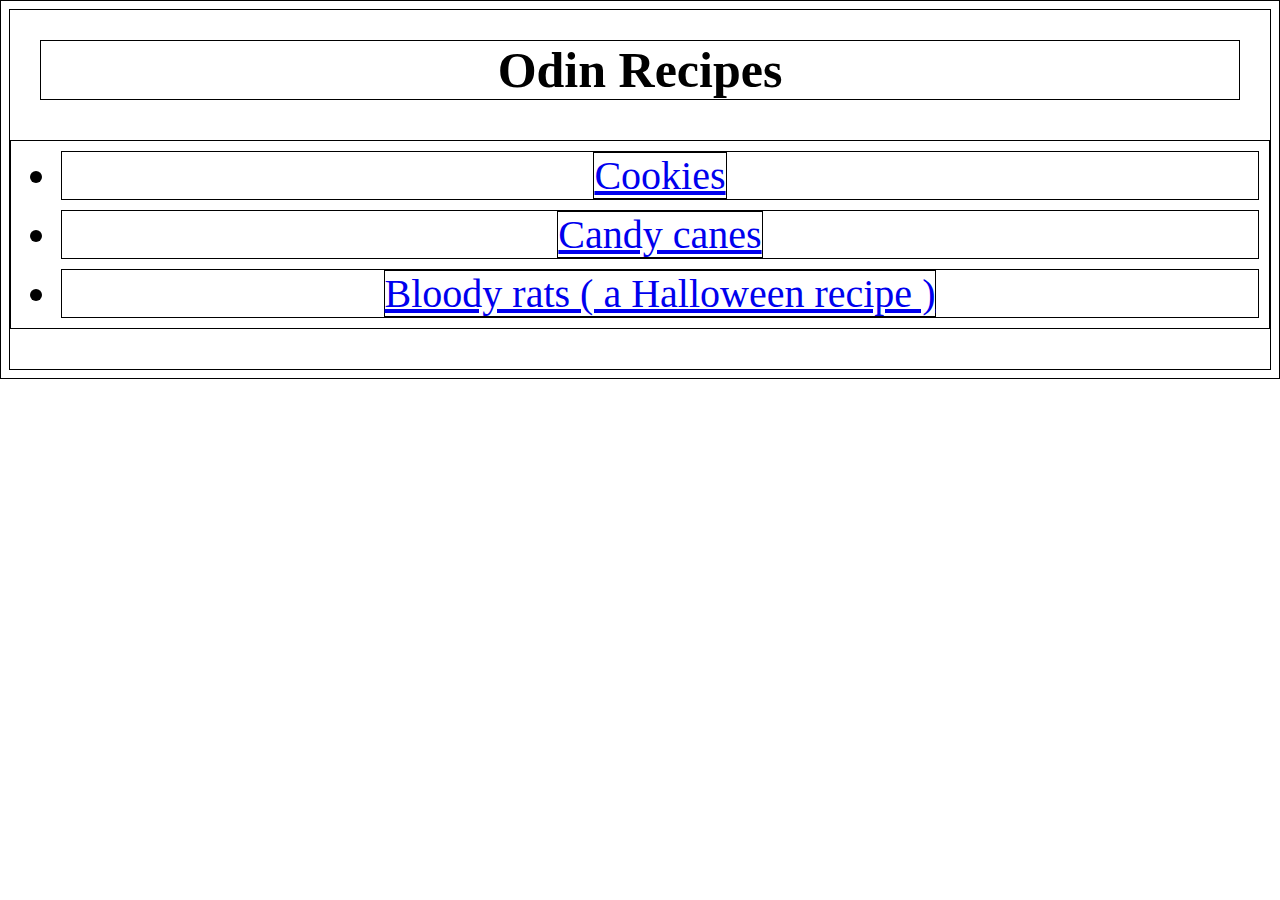
<file: index.html>
<!DOCTYPE html>
<html>
<head>
    <meta charset="UTF-8" />
    <title>Welcome</title>
    <link rel="stylesheet" href="styleindex.css">
</head>
<body>
    <h1>Odin Recipes</h1>

    <ul>
    <li><a href="Cookies.html" rel="noopener noreferrer" class="Cookies">Cookies</a></li>
    <li><a href="Candycanes.html" rel="noopener noreferrer" class="Candy-canes">Candy canes</a></li>
    <li><a href="Bloodyrats.html" rel="noopener noreferrer" class="spooky">Bloody rats ( a Halloween recipe )</a></li>
</ul>
</body>
</html>
</file>
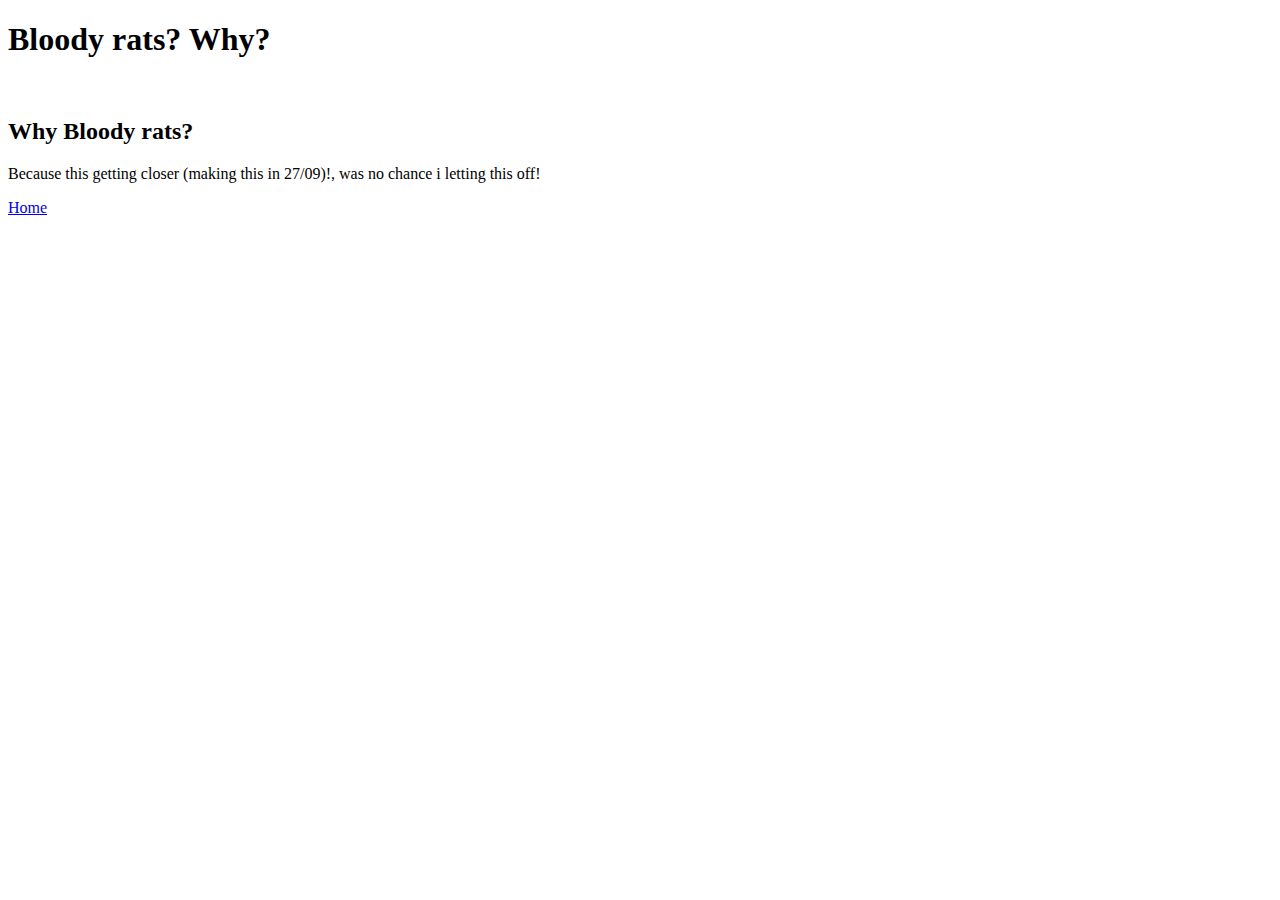
<file: AboutBloodyrats.html>
<!DOCTYPE html>
<html lang="en">
<head>
    <meta charset="UTF-8">
    <meta name="viewport" content="width=device-width, initial-scale=1.0">
    <title>About Bloody rats</title>
</head>
<body>

    <div>
        <h1>Bloody rats? Why?</h1>
    </div>

<br>

    <div>

        <h2>Why Bloody rats?</h2>

        <p>Because this getting closer (making this in 27/09)!, was no chance i letting this off!</p>

    </div>
    
    <footer>
        <a href="index.html" rel="noopener noreferrer">Home</a>
    </footer>
    
</body>
</html>
</file>
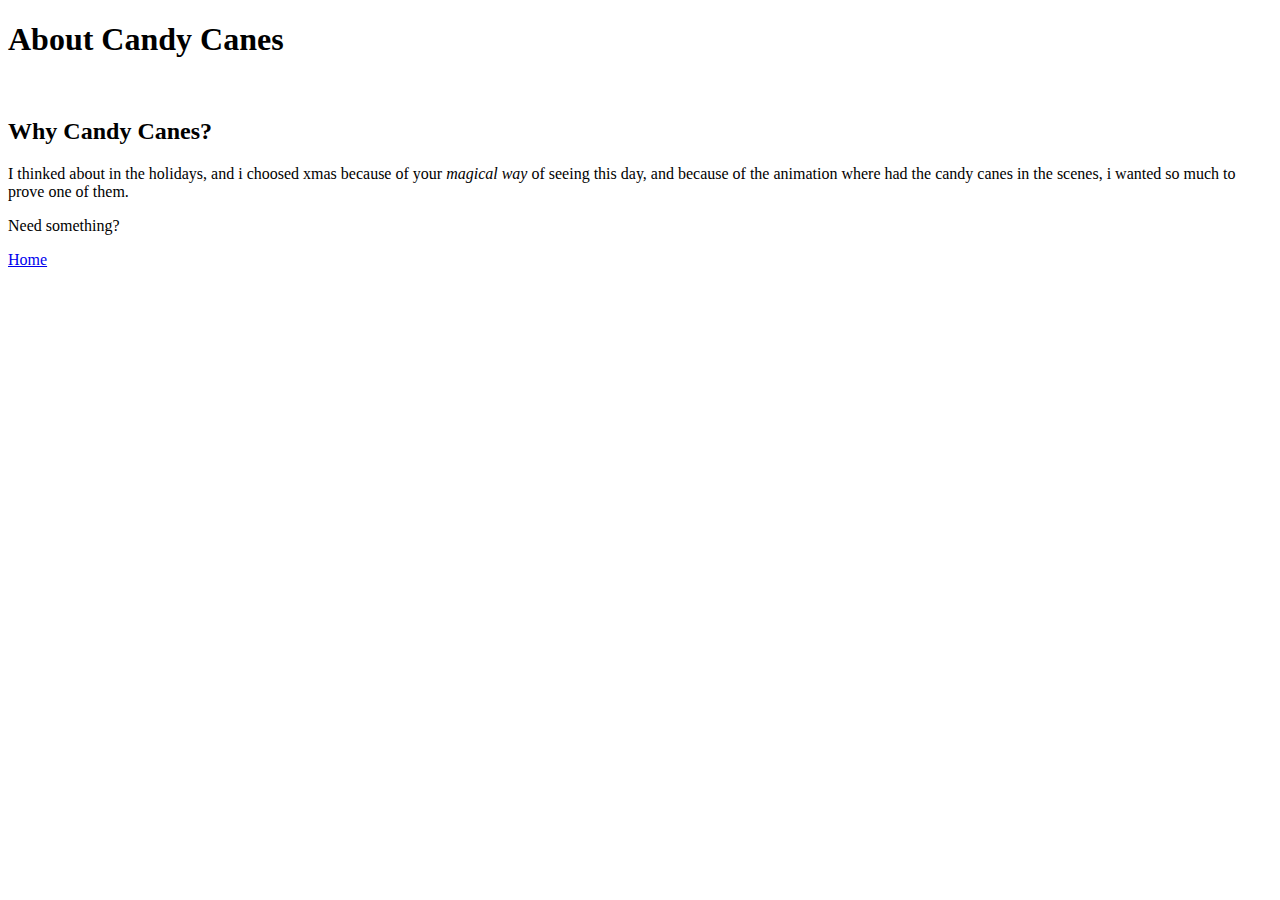
<file: AboutCandycanes.html>
<!DOCTYPE html>
<html lang="en">
<head>
    <meta charset="UTF-8">
    <meta name="viewport" content="width=device-width, initial-scale=1.0">
    <title>About Candy Canes</title>
</head>
<body>

    <div>

        <h1>About Candy Canes</h1>

    </div>

<br>

    <div>

        <h2>Why Candy Canes?</h2>

        <p>I thinked about in the holidays, and i choosed xmas because of your <em>magical way</em> of seeing this day,
        and because of the animation where had the candy canes in the scenes, i wanted so much to prove one of them.</p>

    </div>

    <footer>

        <p>Need something?</p> <a href="index.html" rel="noopener norefferer">Home</a>

    </footer>
    
</body>
</html>
</file>
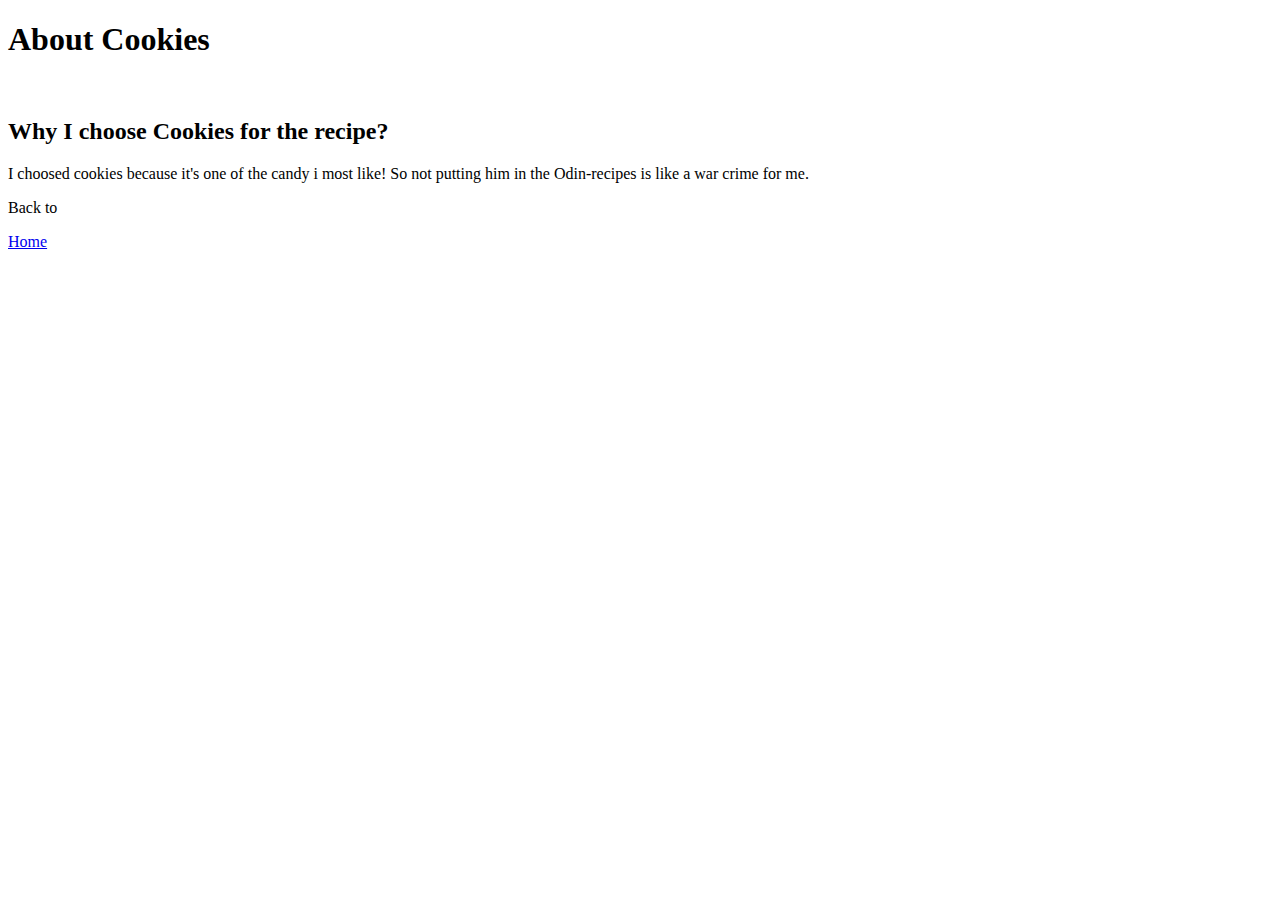
<file: AboutCookies.html>
<!DOCTYPE html>
<html lang="en">
<head>
    <meta charset="UTF-8">
    <meta name="viewport" content="width=device-width, initial-scale=1.0">
    <title>About Cookies</title>
</head>
<body>


    <div>

    <h1>About Cookies</h1>

    </div>

<br>

   <div>

    <h2>Why I choose Cookies for the recipe?</h2>

    <p>I choosed cookies because it's one of the candy i most like!
         So not putting him in the Odin-recipes is like a war crime for me.</p>

   </div>

   <footer>

    <p>Back to</p> <a href="index.html" rel="noopener noreferrer">Home</a>

   </footer>

    
</body>
</html>
</file>
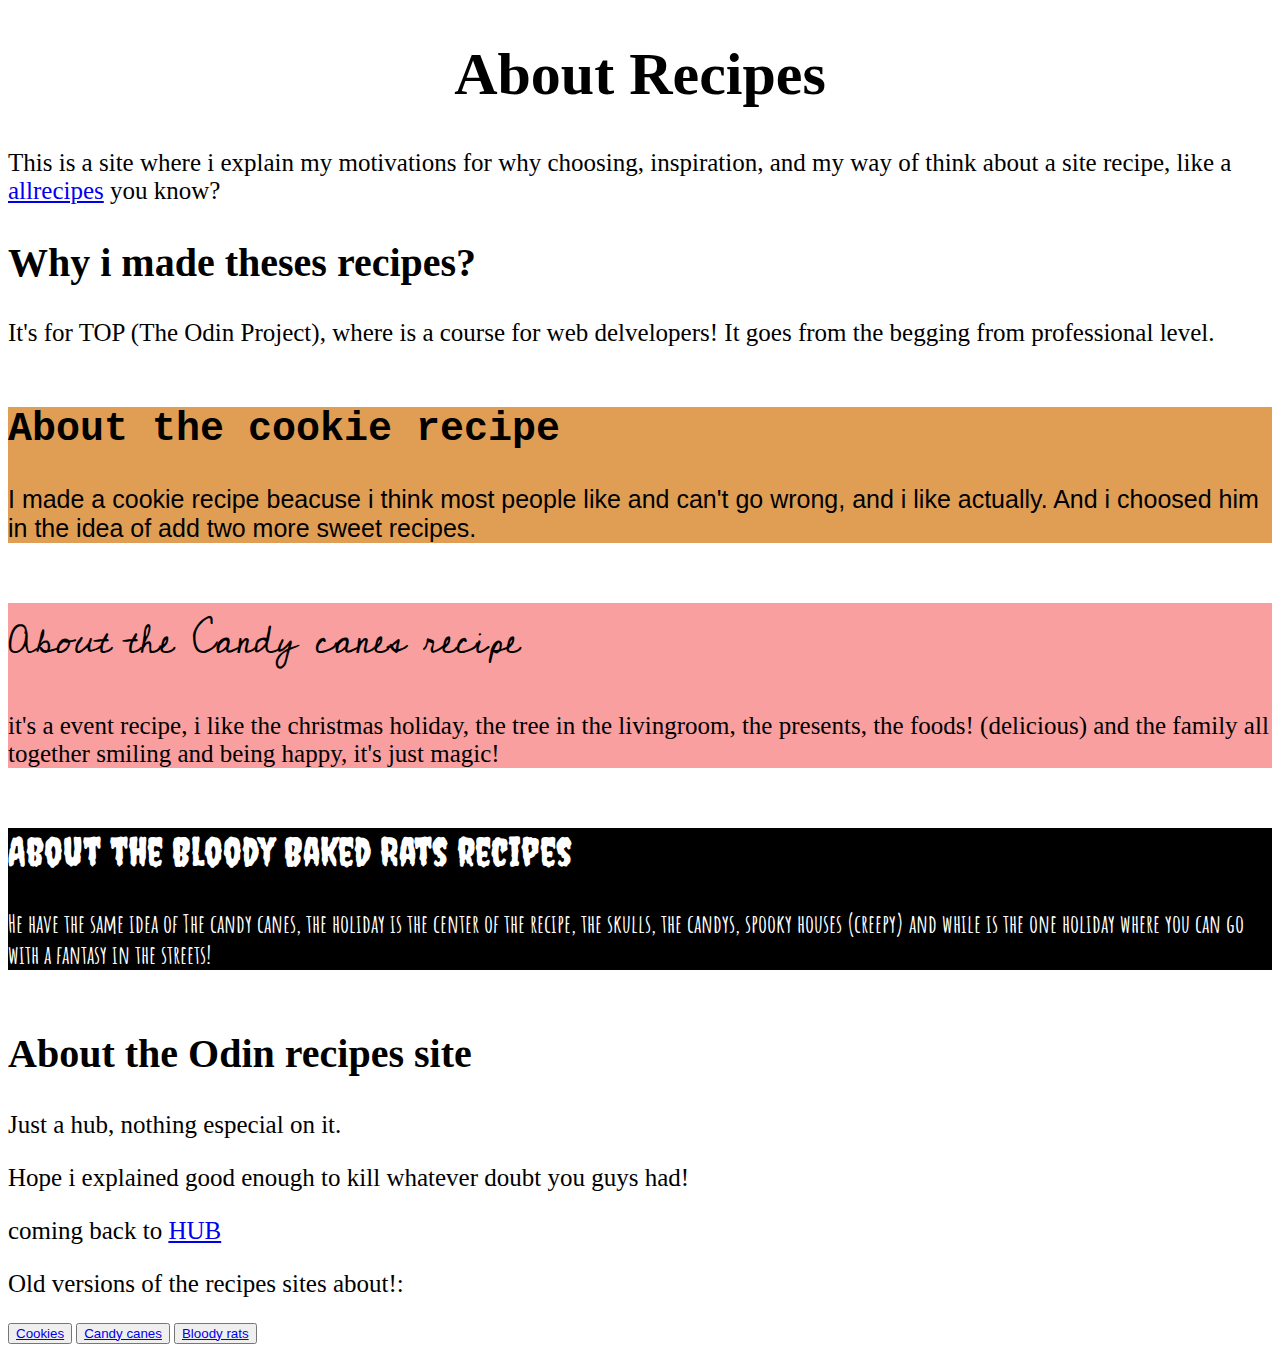
<file: Aboutrecipes.html>
<!DOCTYPE html>
<html lang="en">
<head>
    <meta charset="UTF-8">
    <meta name="viewport" content="width=device-width, initial-scale=1.0">
    <title>About</title>
    <link rel="stylesheet" href="styleAboutrecipes.css">
    <link rel="preconnect" href="https://fonts.googleapis.com">
<link rel="preconnect" href="https://fonts.gstatic.com" crossorigin>
<link href="https://fonts.googleapis.com/css2?family=Cedarville+Cursive&display=swap" rel="stylesheet">
<link href="https://fonts.googleapis.com/css2?family=Amatic+SC:wght@400;700&family=Creepster&display=swap" rel="stylesheet">

</head>
<body>


    <div class="this-site-style">
    <h1>About Recipes</h1>

    <p>This is a site where i explain my motivations for why choosing,
         inspiration, and my way of think about a site recipe,
          like a <a href="https://www.allrecipes.com/">allrecipes</a> you know? </p>
    </div>

    <H2>Why i made theses recipes?</H2>

    <p>It's for TOP (The Odin Project), where is a course for web delvelopers!
         It goes from the begging from professional level.</p>

         <div class="Cookie">
    <h2 id="monospace">About the cookie recipe</h2>

    <p>I made a cookie recipe beacuse i think most people
         like and can't go wrong, and i like actually.
         And i choosed him in the idea of add two more sweet recipes.</p>
         </div>

         <div class="Candy-canes">
    <h2 class="cedarville-cursive-regular">About the Candy canes recipe</h2>

    <p>it's a event recipe, i like the christmas holiday, the tree in the livingroom, the presents,
         the foods! (delicious) and the family all
          together smiling and being happy, it's just magic!</p>
         </div>

         <div class="Bloody-rats">
    <h2 class="creepster-regular">About the Bloody Baked Rats recipes</h2>

    <p class="amatic-sc-bold">He have the same idea of The candy canes, the holiday is the center of the recipe,
         the skulls, the candys, spooky houses (creepy)
          and while is the one holiday where you can go with a fantasy in the streets!</p>
         </div>

      <div class="this-site-style">
    <h2>About the Odin recipes site</h2>

    <p>Just a hub, nothing especial on it.</p>

    <p>Hope i explained good enough to kill whatever doubt you guys had!</p>
      </div>

    <footer>
    
        <p>coming back to <a href="index.html" id="HUB">HUB</a></p>

        <p>Old versions of the recipes sites about!:</p>
        <button><a href="file:///home/lucky/repos/odin-recipes/odin-recipes/AboutCookies.html">Cookies</a></button>
         <Button><a href="file:///home/lucky/repos/odin-recipes/odin-recipes/AboutCandycanes.html">Candy canes</a></Button>
         <button><a href="file:///home/lucky/repos/odin-recipes/odin-recipes/AboutBloodyrats.html">Bloody rats</a></button>

    </footer>
    
</body>
</html>
</file>
<file: styleindex.css>
body, * {
    border: 1px black solid;
}

/* Termine de estilizar ESSE e o styleAboutrecipes, e faça o site do Abourecipes */

h1 {
    text-align: center;
    font-size: 50px;
    margin: 30px; 
    
}

ul {
    font-size: 40px;
    text-align: center;

}

li {
    margin: 10px;

}
</file>
<file: styleAboutrecipes.css>
.cedarville-cursive-regular {
  font-family: "Cedarville Cursive", cursive;
  font-weight: 400;
  font-style: normal;
}

.creepster-regular {
  font-family: "Creepster", system-ui;
  font-weight: 400;
  font-style: normal;
}

.amatic-sc-regular {
  font-family: "Amatic SC", sans-serif;
  font-weight: 400;
  font-style: normal;
}

.amatic-sc-bold {
  font-family: "Amatic SC", sans-serif;
  font-weight: 700;
  font-style: normal;
}

h1 {
    text-align: center;
    font-size: 60px;
}

.Candy-canes {
    background-color: rgb(250, 159, 159);
    margin-top: 30px;
    margin-bottom: 30px;
}

.Cookie {
    background-color: rgb(223, 158, 84);
    margin-top: 60px;
    margin-bottom: 60px;
    font-family: "Verdana","Geneva", Tahoma, sans-serif;
}

.Bloody-rats {
    background-color: rgb(0, 0, 0);
    margin-top: 60px;
    margin-bottom: 60px;
    color: white;
}

#monospace {
    font-family: 'Courier New', Courier, monospace;
}

p {
    font-size: 25px;
}
}

.this-style-site, footer {
    margin-top: 60px;
    margin-bottom: 60px;

}

h2 {
    font-size: 40px;
}
</file>
